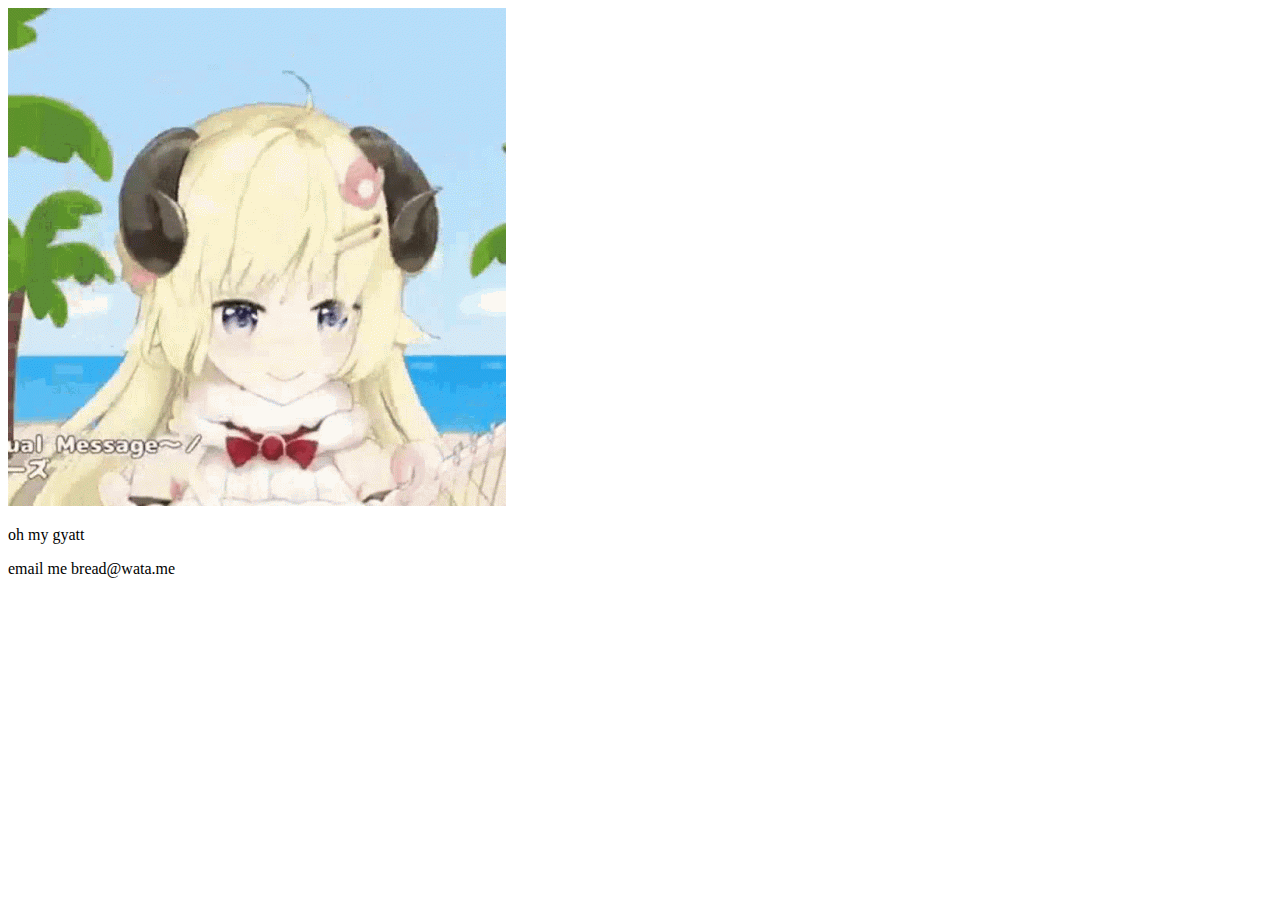
<file: index.html>
<!DOCTYPE HTML>
<html>
    <head>
        <title>watame</title>
    </head>
<body>

    <img src="src/watame.gif">
    <ln></ln>
    <p>oh my gyatt</p>

    <p>email me bread@wata.me</p>

</body>
</html>
</file>
